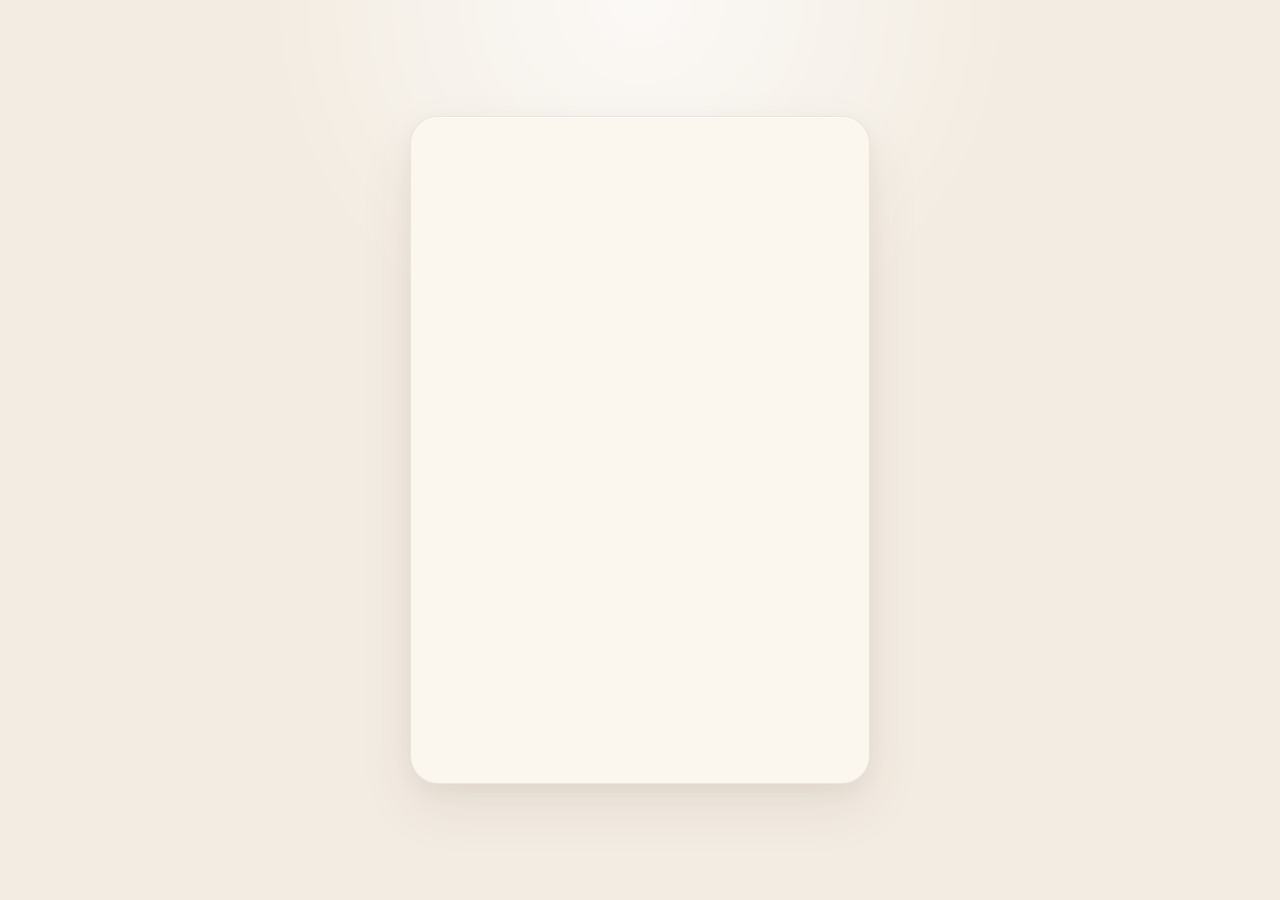
<file: index.html>
<!DOCTYPE html>
<html lang="zh-CN">
<head>
  <meta charset="utf-8">
  <meta name="viewport" content="width=device-width, initial-scale=1.0">
  <title>Status</title>
  <link rel="icon" href="./qkv-icon-matrix.svg" type="image/svg+xml">
  <style>
    @import url("https://fonts.googleapis.com/css2?family=Manrope:wght@400;500;600;700&family=Newsreader:opsz,wght@6..72,500;6..72,600&display=swap");

    :root {
      --page-gap: clamp(18px, 3vw, 40px);
      --frame-width: clamp(360px, 36vw, 600px);
      --page-bg: #f3ece2;
      --page-glow: rgba(255, 255, 255, 0.7);
      --frame-bg: #fbf7ef;
      --frame-border: rgba(116, 96, 73, 0.12);
      --shadow-lg: rgba(83, 66, 46, 0.08);
      --shadow-sm: rgba(83, 66, 46, 0.05);
    }

    * {
      margin: 0;
      box-sizing: border-box;
    }

    html,
    body {
      min-height: 100%;
    }

    body {
      min-height: 100vh;
      padding: var(--page-gap);
      display: grid;
      place-items: center;
      font-family: "Manrope", "Segoe UI", sans-serif;
      background: radial-gradient(circle at top, var(--page-glow) 0, transparent 34%), var(--page-bg);
    }

    .uptime-iframe {
      width: min(var(--frame-width), calc(100vw - (var(--page-gap) * 2)));
      height: auto;
      aspect-ratio: 0.69 / 1;
      max-height: calc(100vh - (var(--page-gap) * 2));
      display: block;
      border: 1px solid var(--frame-border);
      border-radius: 28px;
      background: var(--frame-bg);
      box-shadow:
        inset 0 1px 0 rgba(255, 255, 255, 0.68),
        0 24px 56px var(--shadow-lg),
        0 8px 18px var(--shadow-sm);
      overflow: hidden;
    }

    @supports (min-height: 100dvh) {
      body {
        min-height: 100dvh;
      }

      .uptime-iframe {
        max-height: calc(100dvh - (var(--page-gap) * 2));
      }
    }

    @media (max-width: 768px) {
      :root {
        --page-gap: 14px;
        --frame-width: 100%;
      }

      body {
        padding:
          max(var(--page-gap), env(safe-area-inset-top))
          max(var(--page-gap), env(safe-area-inset-right))
          max(var(--page-gap), env(safe-area-inset-bottom))
          max(var(--page-gap), env(safe-area-inset-left));
        place-items: center;
        background: radial-gradient(circle at top, rgba(255, 255, 255, 0.56) 0, transparent 28%), #f3ebe0;
      }

      .uptime-iframe {
        width: min(100%, 420px);
        aspect-ratio: 0.66 / 1;
        max-height: calc(100vh - env(safe-area-inset-top) - env(safe-area-inset-bottom) - (var(--page-gap) * 2));
        border-radius: 24px;
        box-shadow:
          inset 0 1px 0 rgba(255, 255, 255, 0.68),
          0 10px 24px var(--shadow-sm);
      }
    }

    @supports (min-height: 100dvh) {
      @media (max-width: 768px) {
        body {
          min-height: 100dvh;
        }

        .uptime-iframe {
          max-height: calc(100dvh - env(safe-area-inset-top) - env(safe-area-inset-bottom) - (var(--page-gap) * 2));
        }
      }
    }

    @media (max-width: 768px) and (orientation: landscape) {
      :root {
        --page-gap: 10px;
      }

      body {
        padding:
          max(var(--page-gap), env(safe-area-inset-top))
          max(var(--page-gap), env(safe-area-inset-right))
          max(var(--page-gap), env(safe-area-inset-bottom))
          max(var(--page-gap), env(safe-area-inset-left));
      }

      .uptime-iframe {
        width: min(100%, 500px);
        aspect-ratio: 0.92 / 1;
        border-radius: 18px;
      }
    }
  </style>
</head>
<body>
  <iframe
    src="https://status.qkv.io/status/default"
    class="uptime-iframe"
    title="System Status"
    loading="eager"
    referrerpolicy="strict-origin-when-cross-origin"></iframe>
</body>
</html>
</file>
